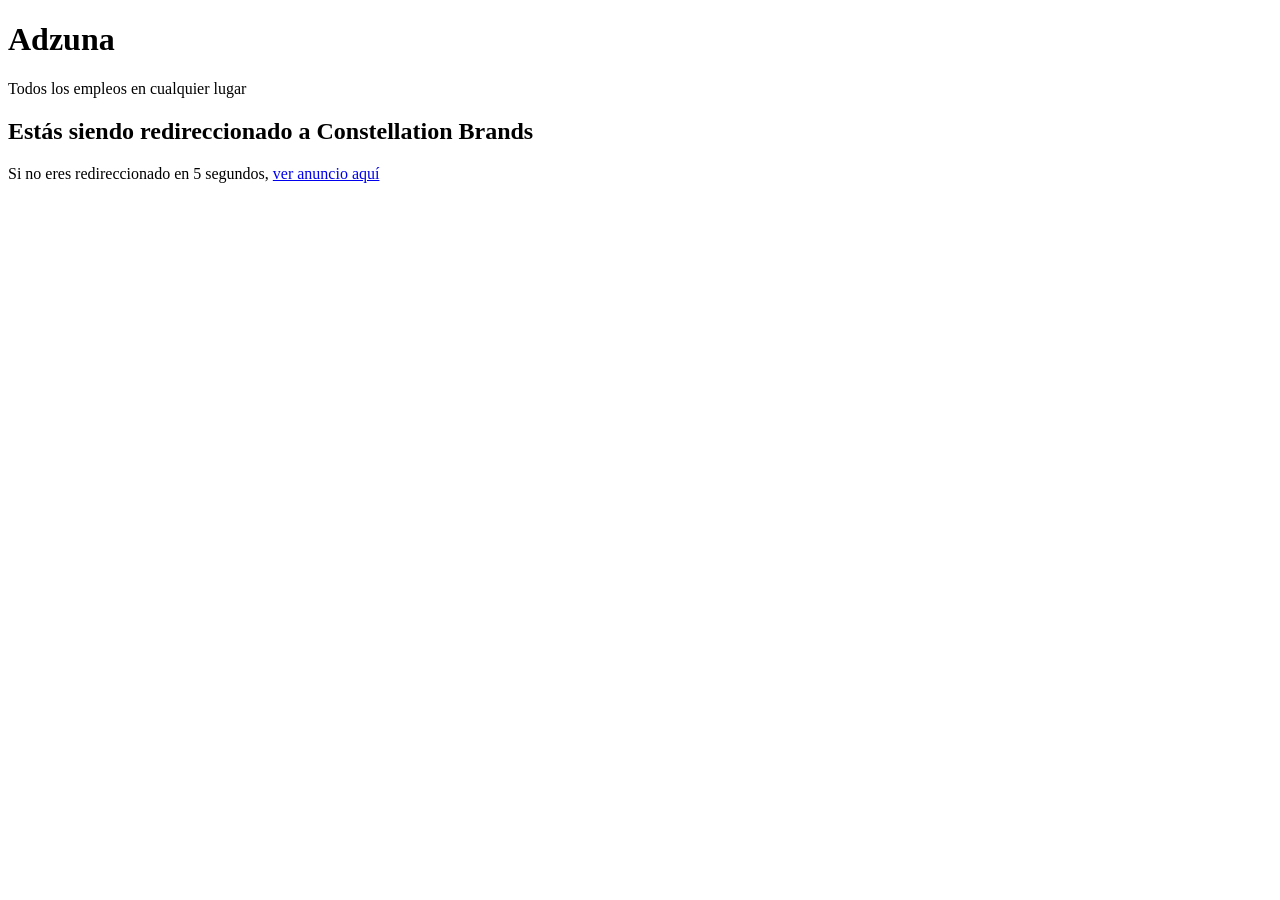
<file: tests/paginas/mexico_puente_sin_nada.html>
<!DOCTYPE html>
<html>
    <head>
        <meta charset="utf-8"/>
        <title>Búsqueda de empleo Adzuna</title>
        <link rel="preconnect" href="https://click.appcast.io/t/VX6zzWufUtgdo3_ugDYgpFTKlrpOF7g6lnOMCxPquE60qIosixXZsn-mvCYZ75iD?rdr=https%3A%2F%2Fwww.adzuna.com%2Fsearch%3Fq%3DGerente%252C%2BPlaneaci%25C3%25B3n%2Bde%2BReabastecimiento%2BLog%25C3%25ADstico%26w%3DMexico%2BCity%252C%2BMexico%2BCity%26utm_source%3Dappcast%26utm_medium%3Dboomerang&ppt=eyJhbGciOiJIUzI1NiJ9.eyJzcmNfaWQiOjQwMzk0MiwiZXBvY2giOjE3ODg0MjgyNDUsInBwX25hbWUiOiJhcHBjYXN0Iiwic291cmNlX3JlZiI6IjI1NjQ5X1ItNDA2NzQtMSIsImNsaWNrX2lkIjoiaGpJYUVudW44Ukd5SE5IOWJFWXkyQSJ9.3MDTagfGZz35bis1NrG3ggu4SpQupUZdtPS08ft766k" />
        <meta name="viewport" content="width=device-width, initial-scale=1" />
        <meta name="description" content="Más de 150000 anuncios de empleo en México de miles de fuentes diferentes. ¡Encuentra tu trabajo ideal hoy!" />
        <meta name="robots" content="noindex, nofollow" />
        <meta name="referrer" content="origin" />
        
            
        
        
<meta http-equiv="refresh" content="5; url=https://click.appcast.io/t/VX6zzWufUtgdo3_ugDYgpFTKlrpOF7g6lnOMCxPquE60qIosixXZsn-mvCYZ75iD?rdr=https%3A%2F%2Fwww.adzuna.com%2Fsearch%3Fq%3DGerente%252C%2BPlaneaci%25C3%25B3n%2Bde%2BReabastecimiento%2BLog%25C3%25ADstico%26w%3DMexico%2BCity%252C%2BMexico%2BCity%26utm_source%3Dappcast%26utm_medium%3Dboomerang&ppt=eyJhbGciOiJIUzI1NiJ9.eyJzcmNfaWQiOjQwMzk0MiwiZXBvY2giOjE3ODg0MjgyNDUsInBwX25hbWUiOiJhcHBjYXN0Iiwic291cmNlX3JlZiI6IjI1NjQ5X1ItNDA2NzQtMSIsImNsaWNrX2lkIjoiaGpJYUVudW44Ukd5SE5IOWJFWXkyQSJ9.3MDTagfGZz35bis1NrG3ggu4SpQupUZdtPS08ft766k">

            </head>
    <body><noscript>
    <iframe src="https://www.googletagmanager.com/ns.html?id=GTM-PD32GBLM" height="0" width="0" style="display:none;visibility:hidden"></iframe>
</noscript>        
            <div class="interstitial">
                <div class="logo">
                    <h1>Adzuna</h1>
                    <span class="strap1">Todos los empleos en cualquier lugar </span><br/>
                </div>
                <h2>Estás siendo redireccionado a <strong>Constellation Brands</strong></h2>
                <div class="spinner">
                    <div class="spinner1"></div>
                    <div class="spinner2"></div>
                    <div class="spinner3"></div>
                    <div class="spinner4"></div>
                    <div class="spinner5"></div>
                    <div class="spinner6"></div>
                    <div class="spinner7"></div>
                    <div class="spinner8"></div>
                </div>
                <p>Si no eres redireccionado en 5 segundos, <a href="https://click.appcast.io/t/VX6zzWufUtgdo3_ugDYgpFTKlrpOF7g6lnOMCxPquE60qIosixXZsn-mvCYZ75iD?rdr=https%3A%2F%2Fwww.adzuna.com%2Fsearch%3Fq%3DGerente%252C%2BPlaneaci%25C3%25B3n%2Bde%2BReabastecimiento%2BLog%25C3%25ADstico%26w%3DMexico%2BCity%252C%2BMexico%2BCity%26utm_source%3Dappcast%26utm_medium%3Dboomerang&ppt=eyJhbGciOiJIUzI1NiJ9.eyJzcmNfaWQiOjQwMzk0MiwiZXBvY2giOjE3ODg0MjgyNDUsInBwX25hbWUiOiJhcHBjYXN0Iiwic291cmNlX3JlZiI6IjI1NjQ5X1ItNDA2NzQtMSIsImNsaWNrX2lkIjoiaGpJYUVudW44Ukd5SE5IOWJFWXkyQSJ9.3MDTagfGZz35bis1NrG3ggu4SpQupUZdtPS08ft766k">ver anuncio aquí</a></p>
            </div>
        
        
<noscript><img src="https://www.adzuna.com.mx/xyzabc?land=noscript" /></noscript>
    </body>
</html>
</file>
